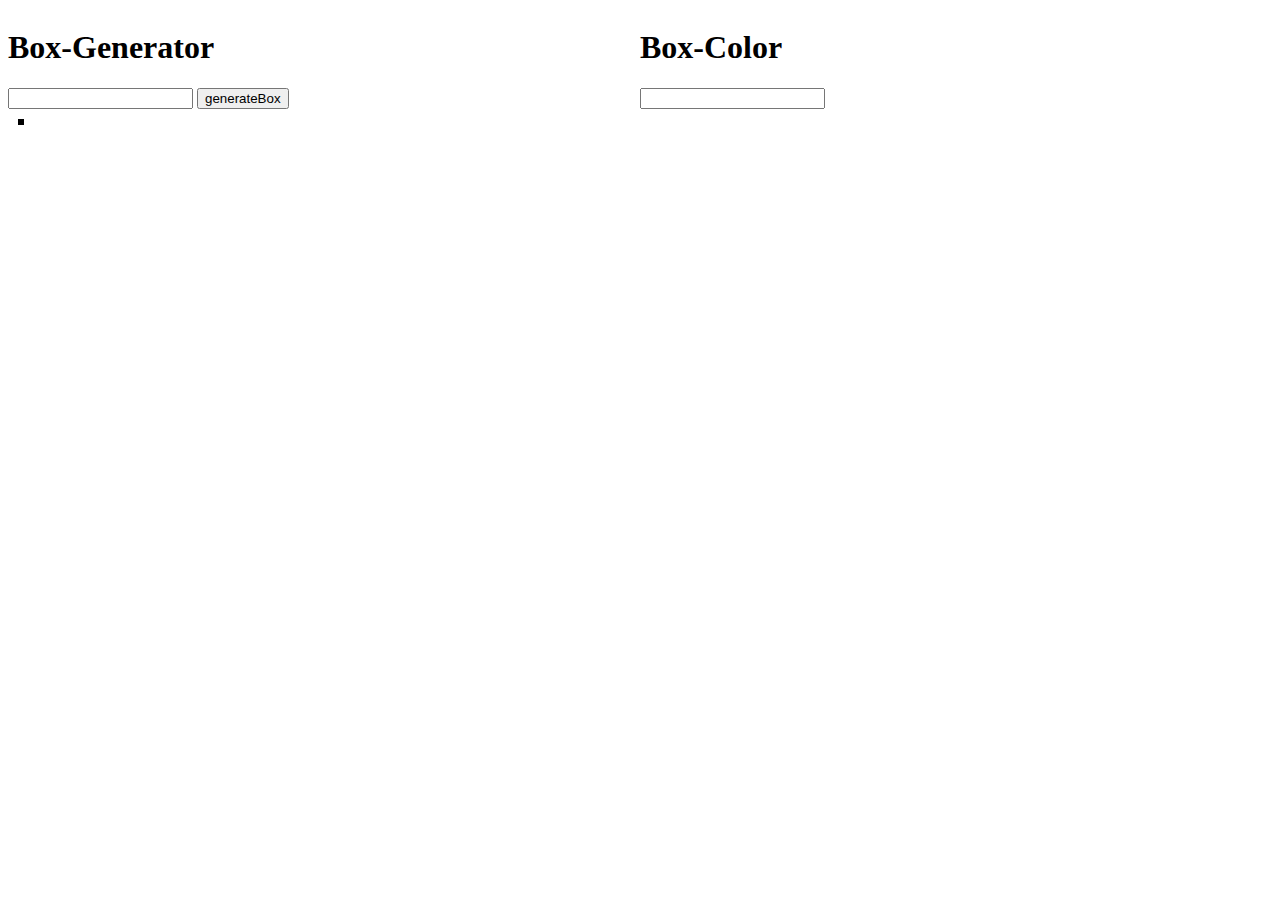
<file: index.html>
<!DOCTYPE html>
<html lang="en">

<head>
    <meta charset="UTF-8">
    <meta name="viewport" content="width=device-width, initial-scale=1.0">
    <title>Box-Generator</title>
    <link rel="stylesheet" href="style.css">
    <script src="box.js" type="module"></script>
</head>

<body>
    <div class="InputBoxes">
        <div>
            <h1>Box-Generator</h1>
            <input type="text" name="boxNumber" id="number">
            <button id="theBoxes">generateBox</button>
            <div class="container">
                <div class="box" id="box"></div>
            </div>
        </div>
        <div>
            <h1>Box-Color</h1>
            <input type="text" name="boxColor" id="color">
            <!-- <button id="theBoxes1">BoxColor</button> -->
        </div>
    </div>
</body>

</html>
</file>
<file: style.css>
.box {
    display: flex;
    flex-direction: row;
    flex-wrap: wrap;
    border: solid black;
    position: absolute;
    margin: 10px;
}

.container {
    display: flex;
    flex-flow: row wrap;
    width: 100%;
    height: auto;
}

.myDiv {
    height: 50px;
    width: 50px;
    border: 1px solid black;
    margin: 10px;
    text-align: center;
    position: relative;
    display: flex;
    flex-direction: row;
    justify-content: center;
    align-items: center;
    align-content: center;

}

.InputBoxes {
    display: grid;
    grid-template-columns: 1fr 1fr;
}
</file>
